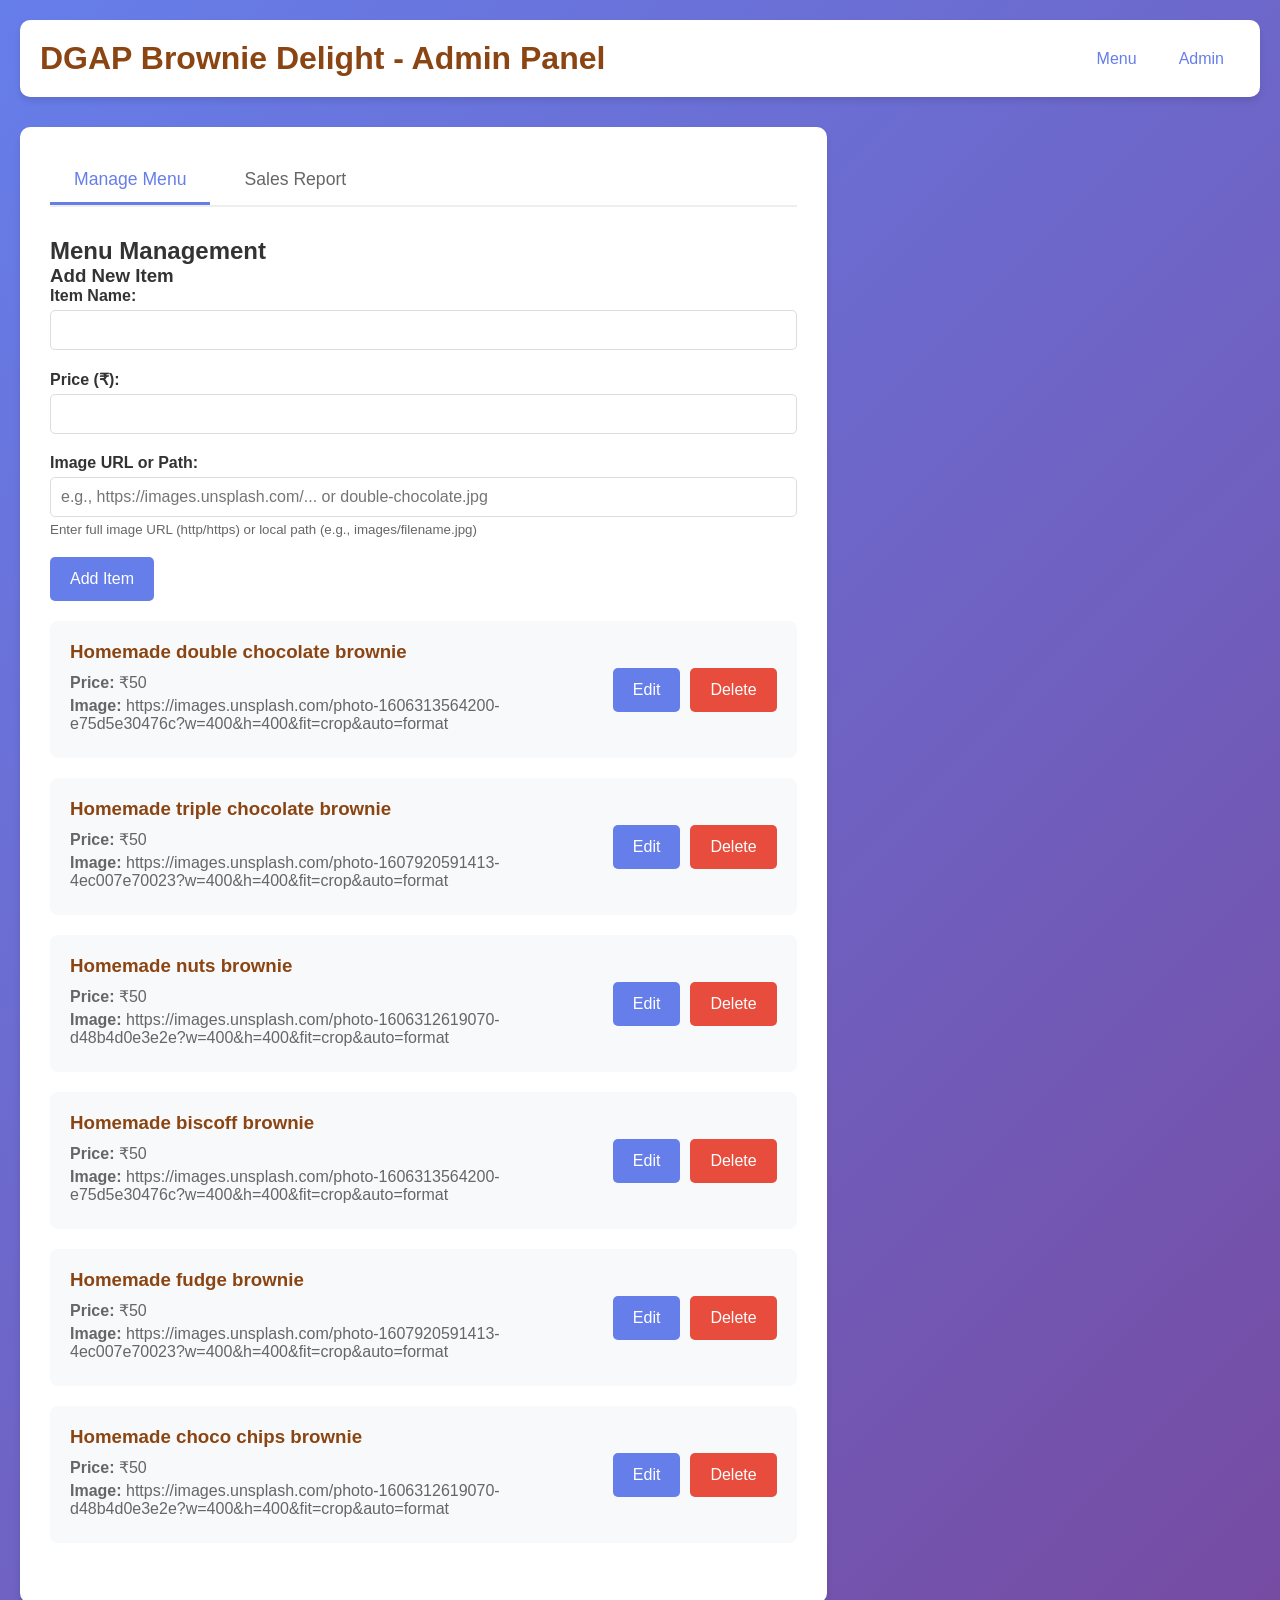
<file: admin.html>
<!DOCTYPE html>
<html lang="en">
<head>
    <meta charset="UTF-8">
    <meta name="viewport" content="width=device-width, initial-scale=1.0">
    <title>DGAP Brownie Delight - Admin Panel</title>
    <link rel="stylesheet" href="styles.css">
</head>
<body>
    <header>
        <h1>DGAP Brownie Delight - Admin Panel</h1>
        <nav>
            <a href="index.html">Menu</a>
            <a href="admin.html">Admin</a>
        </nav>
    </header>

    <main>
        <div class="admin-container">
            <div class="admin-tabs">
                <button class="tab-btn active" data-tab="menu">Manage Menu</button>
                <button class="tab-btn" data-tab="sales">Sales Report</button>
            </div>

            <!-- Menu Management Tab -->
            <div id="menu-tab" class="tab-content active">
                <div class="menu-management">
                    <h2>Menu Management</h2>
                    
                    <div class="form-group">
                        <h3 id="form-title">Add New Item</h3>
                        <form id="menu-form">
                            <input type="hidden" id="item-id">
                            
                            <div class="form-group">
                                <label for="item-name">Item Name:</label>
                                <input type="text" id="item-name" required>
                            </div>
                            
                            <div class="form-group">
                                <label for="item-price">Price (₹):</label>
                                <input type="number" id="item-price" min="0" step="0.01" required>
                            </div>
                            
                            <div class="form-group">
                                <label for="item-image">Image URL or Path:</label>
                                <input type="text" id="item-image" placeholder="e.g., https://images.unsplash.com/... or double-chocolate.jpg" required>
                                <small style="color: #666; display: block; margin-top: 5px;">Enter full image URL (http/https) or local path (e.g., images/filename.jpg)</small>
                            </div>
                            
                            <div class="form-actions">
                                <button type="submit" class="btn btn-primary" id="submit-btn">Add Item</button>
                                <button type="button" class="btn btn-secondary" id="cancel-btn" style="display: none;">Cancel</button>
                            </div>
                        </form>
                    </div>

                    <div class="menu-list" id="menu-list">
                        <!-- Menu items will be dynamically loaded here -->
                    </div>
                </div>
            </div>

            <!-- Sales Report Tab -->
            <div id="sales-tab" class="tab-content">
                <div class="sales-report">
                    <h2>Monthly Sales Report</h2>
                    
                    <div class="report-controls">
                        <label for="report-month">Select Month:</label>
                        <select id="report-month">
                            <!-- Options will be dynamically generated -->
                        </select>
                        <label for="report-year">Select Year:</label>
                        <select id="report-year">
                            <!-- Options will be dynamically generated -->
                        </select>
                        <button class="btn btn-primary" onclick="generateReport()">Generate Report</button>
                    </div>

                    <div id="report-results">
                        <!-- Report results will be displayed here -->
                    </div>
                </div>
            </div>
        </div>
    </main>

    <script src="admin.js"></script>
</body>
</html>
</file>
<file: styles.css>
.site-header {
    display: flex;
    justify-content: space-between;
    align-items: center;
    padding: 14px 25px;
    background: linear-gradient(90deg, #0f3d2e, #145a32);
    color: #f9e79f;
}

.site-header h1 {
    color: #f9e79f;
}

.site-header nav a {
    color: #f9e79f;
}

.site-header {
    display: flex;
    justify-content: space-between;
    align-items: center;
    padding: 12px 20px;
    background-color: #4b1f1f;
    color: white;
}

.brand {
    display: flex;
    align-items: center;
    gap: 10px;
}

.logo {
    height: 50px;
    width: auto;
}

.site-header h1 {
    margin: 0;
    font-size: 22px;
}

.site-header nav a {
    color: white;
    margin-left: 15px;
    text-decoration: none;
    font-weight: 500;
}
* {
    margin: 0;
    padding: 0;
    box-sizing: border-box;
}

body {
    font-family: 'Segoe UI', Tahoma, Geneva, Verdana, sans-serif;
    background: linear-gradient(135deg, #667eea 0%, #764ba2 100%);
    min-height: 100vh;
    padding: 20px;
    color: #333;
}

@media (max-width: 768px) {
    body {
        padding: 10px;
    }
}

header {
    background: white;
    padding: 20px;
    border-radius: 10px;
    margin-bottom: 30px;
    box-shadow: 0 4px 6px rgba(0, 0, 0, 0.1);
    display: flex;
    justify-content: space-between;
    align-items: center;
    flex-wrap: wrap;
    gap: 15px;
}

header h1 {
    color: #8B4513;
    font-size: 2em;
}

nav {
    display: flex;
    gap: 10px;
    flex-wrap: wrap;
}

nav a {
    text-decoration: none;
    color: #667eea;
    margin-left: 0;
    padding: 8px 16px;
    border-radius: 5px;
    transition: background 0.3s;
    display: inline-block;
}

nav a:hover {
    background: #f0f0f0;
}

@media (max-width: 768px) {
    header {
        padding: 15px;
        margin-bottom: 20px;
        flex-direction: column;
        align-items: flex-start;
    }
    
    header h1 {
        font-size: 1.5em;
    }
    
    nav {
        width: 100%;
        justify-content: flex-start;
    }
    
    nav a {
        padding: 10px 14px;
        font-size: 0.9em;
    }
}

main {
    display: grid;
    grid-template-columns: 2fr 1fr;
    gap: 30px;
    max-width: 1400px;
    margin: 0 auto;
}

.menu-section h2, .cart-section h2 {
    color: white;
    margin-bottom: 20px;
    font-size: 1.8em;
}

@media (max-width: 768px) {
    .menu-section h2, .cart-section h2 {
        font-size: 1.4em;
        margin-bottom: 15px;
    }
}

.menu-grid {
    display: grid;
    grid-template-columns: repeat(auto-fill, minmax(250px, 1fr));
    gap: 20px;
}

.menu-item {
    background: white;
    border-radius: 10px;
    padding: 20px;
    cursor: pointer;
    transition: transform 0.3s, box-shadow 0.3s;
    box-shadow: 0 4px 6px rgba(0, 0, 0, 0.1);
}

.menu-item:hover {
    transform: translateY(-5px);
    box-shadow: 0 8px 12px rgba(0, 0, 0, 0.2);
}

.menu-item img {
    width: 100%;
    height: 200px;
    object-fit: cover;
    border-radius: 8px;
    margin-bottom: 15px;
}

.menu-item h3 {
    color: #8B4513;
    margin-bottom: 10px;
    font-size: 1.2em;
}

.menu-item .price {
    color: #667eea;
    font-size: 1.5em;
    font-weight: bold;
}

.cart-section {
    background: white;
    border-radius: 10px;
    padding: 20px;
    box-shadow: 0 4px 6px rgba(0, 0, 0, 0.1);
    height: fit-content;
    position: sticky;
    top: 20px;
}

@media (max-width: 768px) {
    .cart-section {
        position: static;
        padding: 15px;
        margin-top: 20px;
    }
}

.cart-items {
    min-height: 200px;
    max-height: 400px;
    overflow-y: auto;
    margin-bottom: 20px;
}

.empty-cart {
    text-align: center;
    color: #999;
    padding: 40px 0;
}

.cart-item {
    display: flex;
    justify-content: space-between;
    align-items: center;
    padding: 15px;
    border-bottom: 1px solid #eee;
}

.cart-item:last-child {
    border-bottom: none;
}

.cart-item-info {
    flex: 1;
}

.cart-item-name {
    font-weight: bold;
    margin-bottom: 5px;
}

.cart-item-price {
    color: #667eea;
    font-size: 0.9em;
}

.cart-item-controls {
    display: flex;
    align-items: center;
    gap: 10px;
}

.quantity-btn {
    background: #667eea;
    color: white;
    border: none;
    width: 30px;
    height: 30px;
    border-radius: 5px;
    cursor: pointer;
    font-size: 1.2em;
    transition: background 0.3s;
    min-width: 40px;
    min-height: 40px;
}

.quantity-btn:hover {
    background: #5568d3;
}

.quantity-display {
    font-weight: bold;
    min-width: 30px;
    text-align: center;
}

.remove-btn {
    background: #e74c3c;
    color: white;
    border: none;
    padding: 8px 12px;
    border-radius: 5px;
    cursor: pointer;
    font-size: 0.9em;
    transition: background 0.3s;
    min-height: 40px;
}

.remove-btn:hover {
    background: #c0392b;
}

@media (max-width: 768px) {
    .quantity-btn {
        width: 40px;
        height: 40px;
    }
    
    .cart-item-controls {
        flex-wrap: wrap;
        gap: 8px;
    }
    
    .remove-btn {
        width: 100%;
        margin-top: 5px;
    }
}

.cart-footer {
    border-top: 2px solid #eee;
    padding-top: 20px;
}

.cart-total {
    font-size: 1.5em;
    margin-bottom: 15px;
    text-align: center;
    color: #8B4513;
}

.pay-now-btn, .clear-cart-btn {
    width: 100%;
    padding: 14px;
    margin-bottom: 10px;
    border: none;
    border-radius: 5px;
    font-size: 1.1em;
    cursor: pointer;
    transition: background 0.3s;
    min-height: 50px;
}

@media (max-width: 768px) {
    .pay-now-btn, .clear-cart-btn {
        padding: 15px;
        font-size: 1em;
    }
}

.pay-now-btn {
    background: #27ae60;
    color: white;
}

.pay-now-btn:hover:not(:disabled) {
    background: #229954;
}

.pay-now-btn:disabled, .clear-cart-btn:disabled {
    background: #ccc;
    cursor: not-allowed;
}

.clear-cart-btn {
    background: #e74c3c;
    color: white;
}

.clear-cart-btn:hover:not(:disabled) {
    background: #c0392b;
}

/* Modal Styles */
.modal {
    display: none;
    position: fixed;
    z-index: 1000;
    left: 0;
    top: 0;
    width: 100%;
    height: 100%;
    background-color: rgba(0, 0, 0, 0.5);
    overflow: auto;
}

.modal-content {
    background-color: white;
    margin: 5% auto;
    padding: 30px;
    border-radius: 10px;
    width: 90%;
    max-width: 600px;
    box-shadow: 0 4px 20px rgba(0, 0, 0, 0.3);
    position: relative;
    max-height: 90vh;
    overflow-y: auto;
}

@media (max-width: 768px) {
    .modal-content {
        margin: 2% auto;
        padding: 20px;
        width: 95%;
        max-height: 95vh;
    }
}

.close {
    color: #aaa;
    float: right;
    font-size: 28px;
    font-weight: bold;
    cursor: pointer;
    position: absolute;
    right: 20px;
    top: 20px;
}

.close:hover {
    color: #000;
}

/* Custom Invoice Styles */
.invoice-container {
    background: white;
    max-width: 800px;
    width: 100%;
}

.invoice-content {
    padding: 30px;
    background: white;
}

.invoice-header {
    display: flex;
    justify-content: space-between;
    align-items: flex-start;
    margin-bottom: 30px;
    padding-bottom: 20px;
    border-bottom: 3px solid #667eea;
}

.invoice-header-left {
    flex: 1;
}

.shop-name {
    font-size: 2em;
    color: #8B4513;
    margin-bottom: 15px;
    font-weight: bold;
}

.shop-details {
    color: #666;
    font-size: 0.95em;
    line-height: 1.8;
}

.shop-details p {
    margin: 5px 0;
}

.invoice-header-right {
    text-align: right;
}

.invoice-title {
    font-size: 1.8em;
    color: #667eea;
    margin-bottom: 15px;
    font-weight: bold;
}

.invoice-info {
    color: #666;
    font-size: 0.95em;
    line-height: 1.8;
}

.invoice-number {
    color: #333;
    font-weight: bold;
}

.invoice-table-container {
    margin: 30px 0;
    overflow-x: auto;
}

.invoice-table {
    width: 100%;
    border-collapse: collapse;
    margin-bottom: 20px;
}

.invoice-table thead {
    background: #667eea;
    color: white;
}

.invoice-table th {
    padding: 12px;
    text-align: left;
    font-weight: bold;
    border: 1px solid #5568d3;
}

.invoice-table td {
    padding: 12px;
    border: 1px solid #e0e0e0;
}

.invoice-item-row:nth-child(even) {
    background: #f8f9fa;
}

.invoice-item-row:hover {
    background: #f0f0f0;
}

.col-sr { width: 5%; }
.col-name { width: 50%; }
.col-qty { width: 10%; text-align: center; }
.col-price { width: 15%; text-align: right; }
.col-total { width: 20%; text-align: right; font-weight: bold; }

.item-sr { text-align: center; color: #666; }
.item-name { font-weight: 500; color: #333; }
.item-qty { text-align: center; }
.item-price { text-align: right; }
.item-total { text-align: right; font-weight: bold; color: #8B4513; }

.invoice-totals {
    margin-top: 20px;
    margin-left: auto;
    width: 350px;
    border-top: 2px solid #ddd;
    padding-top: 15px;
}

.totals-row {
    display: flex;
    justify-content: space-between;
    padding: 8px 0;
    font-size: 1.1em;
}

.totals-label {
    font-weight: 500;
    color: #666;
}

.totals-value {
    font-weight: bold;
    color: #333;
}

.total-row {
    font-size: 1.4em;
    padding-top: 15px;
    border-top: 2px solid #667eea;
    margin-top: 10px;
}

.total-row .totals-label,
.total-row .totals-value {
    color: #8B4513;
    font-weight: bold;
}

.invoice-payment-section {
    margin: 30px 0;
    padding: 20px;
    background: #f8f9fa;
    border-radius: 8px;
    text-align: center;
}

.payment-title {
    margin-bottom: 15px;
    color: #333;
    font-size: 1.2em;
}

.qr-code-container {
    display: flex;
    justify-content: center;
    align-items: center;
    margin: 20px 0;
    min-height: 200px;
}

.qr-code-container canvas,
.qr-code-container .qr-code-image {
    border: 3px solid #667eea;
    border-radius: 8px;
    padding: 10px;
    background: white;
    max-width: 200px;
    width: 100%;
    height: auto;
}

.qr-code-image {
    display: block;
    margin: 0 auto;
}

.upi-id-display {
    margin-top: 15px;
    font-size: 1em;
    color: #667eea;
    font-weight: 500;
}

.invoice-footer {
    margin-top: 40px;
    padding-top: 20px;
    border-top: 2px solid #e0e0e0;
    text-align: center;
}

.thank-you {
    font-size: 1.3em;
    color: #27ae60;
    font-weight: bold;
    margin-bottom: 10px;
}

.footer-note {
    color: #999;
    font-size: 0.9em;
    font-style: italic;
}

@media (max-width: 768px) {
    .invoice-header {
        flex-direction: column;
    }
    
    .invoice-header-right {
        text-align: left;
        margin-top: 20px;
    }
    
    .invoice-totals {
        width: 100%;
    }
    
    .invoice-table {
        font-size: 0.9em;
    }
    
    .invoice-table th,
    .invoice-table td {
        padding: 8px;
    }
}

.bill-actions {
    display: flex;
    gap: 10px;
    margin-top: 20px;
    flex-wrap: wrap;
}

.print-btn, .complete-btn {
    flex: 1;
    padding: 14px;
    border: none;
    border-radius: 5px;
    font-size: 1.1em;
    cursor: pointer;
    transition: background 0.3s;
    min-height: 50px;
}

@media (max-width: 768px) {
    .bill-actions {
        flex-direction: column;
    }
    
    .print-btn, .complete-btn {
        width: 100%;
        padding: 15px;
    }
}

.print-btn {
    background: #3498db;
    color: white;
}

.print-btn:hover {
    background: #2980b9;
}

.complete-btn {
    background: #27ae60;
    color: white;
}

.complete-btn:hover {
    background: #229954;
}

/* Admin Styles */
.admin-container {
    max-width: 1200px;
    margin: 0 auto;
    background: white;
    border-radius: 10px;
    padding: 30px;
    box-shadow: 0 4px 6px rgba(0, 0, 0, 0.1);
}

@media (max-width: 768px) {
    .admin-container {
        padding: 15px;
    }
}

.admin-tabs {
    display: flex;
    gap: 10px;
    margin-bottom: 30px;
    border-bottom: 2px solid #eee;
    flex-wrap: wrap;
}

.tab-btn {
    padding: 12px 24px;
    background: none;
    border: none;
    cursor: pointer;
    font-size: 1.1em;
    color: #666;
    border-bottom: 3px solid transparent;
    transition: all 0.3s;
    min-height: 48px;
}

.tab-btn.active {
    color: #667eea;
    border-bottom-color: #667eea;
}

@media (max-width: 768px) {
    .admin-tabs {
        margin-bottom: 20px;
    }
    
    .tab-btn {
        padding: 10px 16px;
        font-size: 1em;
        flex: 1;
        min-width: 120px;
    }
}

.tab-content {
    display: none;
}

.tab-content.active {
    display: block;
}

.form-group {
    margin-bottom: 20px;
}

.form-group label {
    display: block;
    margin-bottom: 5px;
    font-weight: bold;
    color: #333;
}

.form-group input {
    width: 100%;
    padding: 10px;
    border: 1px solid #ddd;
    border-radius: 5px;
    font-size: 1em;
}

.form-actions {
    display: flex;
    gap: 10px;
}

.btn {
    padding: 10px 20px;
    border: none;
    border-radius: 5px;
    cursor: pointer;
    font-size: 1em;
    transition: background 0.3s;
    min-height: 44px;
}

@media (max-width: 768px) {
    .btn {
        padding: 12px 16px;
        font-size: 0.95em;
    }
    
    .form-actions {
        flex-direction: column;
    }
    
    .form-actions .btn {
        width: 100%;
    }
}

.btn-primary {
    background: #667eea;
    color: white;
}

.btn-primary:hover {
    background: #5568d3;
}

.btn-secondary {
    background: #95a5a6;
    color: white;
}

.btn-secondary:hover {
    background: #7f8c8d;
}

.btn-danger {
    background: #e74c3c;
    color: white;
}

.btn-danger:hover {
    background: #c0392b;
}

.btn-success {
    background: #27ae60;
    color: white;
}

.btn-success:hover {
    background: #229954;
}

.menu-management {
    margin-bottom: 30px;
}

.menu-list {
    display: grid;
    gap: 20px;
    margin-top: 20px;
}

.menu-card {
    background: #f8f9fa;
    padding: 20px;
    border-radius: 8px;
    display: flex;
    justify-content: space-between;
    align-items: center;
    flex-wrap: wrap;
    gap: 15px;
}

@media (max-width: 768px) {
    .menu-card {
        flex-direction: column;
        align-items: flex-start;
        padding: 15px;
    }
    
    .menu-card-actions {
        width: 100%;
        flex-direction: column;
    }
    
    .menu-card-actions .btn {
        width: 100%;
    }
}

.menu-card-info {
    flex: 1;
}

.menu-card-info h3 {
    margin-bottom: 10px;
    color: #8B4513;
}

.menu-card-info p {
    color: #666;
    margin-bottom: 5px;
}

.menu-card-actions {
    display: flex;
    gap: 10px;
}

.sales-report {
    margin-top: 20px;
}

.report-controls {
    margin-bottom: 20px;
    display: flex;
    gap: 10px;
    align-items: center;
    flex-wrap: wrap;
}

.report-controls select {
    padding: 10px;
    border: 1px solid #ddd;
    border-radius: 5px;
    font-size: 1em;
    min-height: 44px;
}

@media (max-width: 768px) {
    .report-controls {
        flex-direction: column;
        align-items: stretch;
    }
    
    .report-controls label {
        margin-bottom: 5px;
    }
    
    .report-controls select,
    .report-controls .btn {
        width: 100%;
    }
}

.report-summary {
    background: #f8f9fa;
    padding: 20px;
    border-radius: 8px;
    margin-bottom: 20px;
}

.report-summary h3 {
    margin-bottom: 15px;
    color: #333;
}

.summary-item {
    display: flex;
    justify-content: space-between;
    padding: 10px 0;
    border-bottom: 1px solid #ddd;
}

.summary-item:last-child {
    border-bottom: none;
}

.report-table {
    width: 100%;
    border-collapse: collapse;
    margin-top: 20px;
    overflow-x: auto;
    display: block;
}

.report-table th,
.report-table td {
    padding: 12px;
    text-align: left;
    border-bottom: 1px solid #ddd;
}

.report-table th {
    background: #667eea;
    color: white;
}

.report-table tr:hover {
    background: #f8f9fa;
}

@media (max-width: 768px) {
    main {
        grid-template-columns: 1fr;
    }
    
    .cart-section {
        position: static;
    }
    
    .menu-grid {
        grid-template-columns: 1fr;
    }
    
    .report-table {
        font-size: 0.9em;
    }
    
    .report-table th,
    .report-table td {
        padding: 8px;
    }
    
    .report-table {
        display: table;
        width: 100%;
    }
}

@media print {
    /* Hide everything when printing */
    body * {
        visibility: hidden;
    }
    
    /* Show only the invoice/bill when printing */
    .printing .modal-content,
    .printing .modal-content * {
        visibility: visible;
    }
    
    .printing .modal-content {
        position: absolute;
        left: 0;
        top: 0;
        width: 100%;
        max-width: 100%;
        box-shadow: none;
        margin: 0;
        padding: 20px;
        border-radius: 0;
    }
    
    /* Show only the invoice when printing */
    .modal,
    .modal * {
        visibility: visible;
    }
    
    .modal {
        position: fixed;
        left: 0;
        top: 0;
        width: 100%;
        height: 100%;
        background: white;
        z-index: 9999;
        display: block !important;
    }
    
    .modal-content {
        position: absolute;
        left: 0;
        top: 0;
        width: 100%;
        max-width: 100%;
        box-shadow: none;
        margin: 0;
        padding: 30px;
        border-radius: 0;
        background: white;
    }
    
    /* Hide close button and action buttons when printing */
    .close,
    .bill-actions {
        display: none !important;
    }
    
    /* Hide header and navigation when printing */
    header,
    nav,
    main {
        display: none !important;
    }
    
    /* Invoice styles for print */
    .invoice-header {
        page-break-inside: avoid;
    }
    
    .invoice-table {
        page-break-inside: avoid;
    }
    
    .invoice-totals {
        page-break-inside: avoid;
    }
    
    .invoice-payment-section {
        page-break-inside: avoid;
    }
    
    /* Ensure proper spacing for print */
    .invoice-content {
        padding: 0;
    }
    
    /* Remove background colors for better print */
    .invoice-item-row:nth-child(even) {
        background: transparent !important;
    }
    
    .invoice-payment-section {
        background: #f8f9fa !important;
    }
    
    /* Print-friendly colors */
    @page {
        margin: 1cm;
    }
}
</file>
